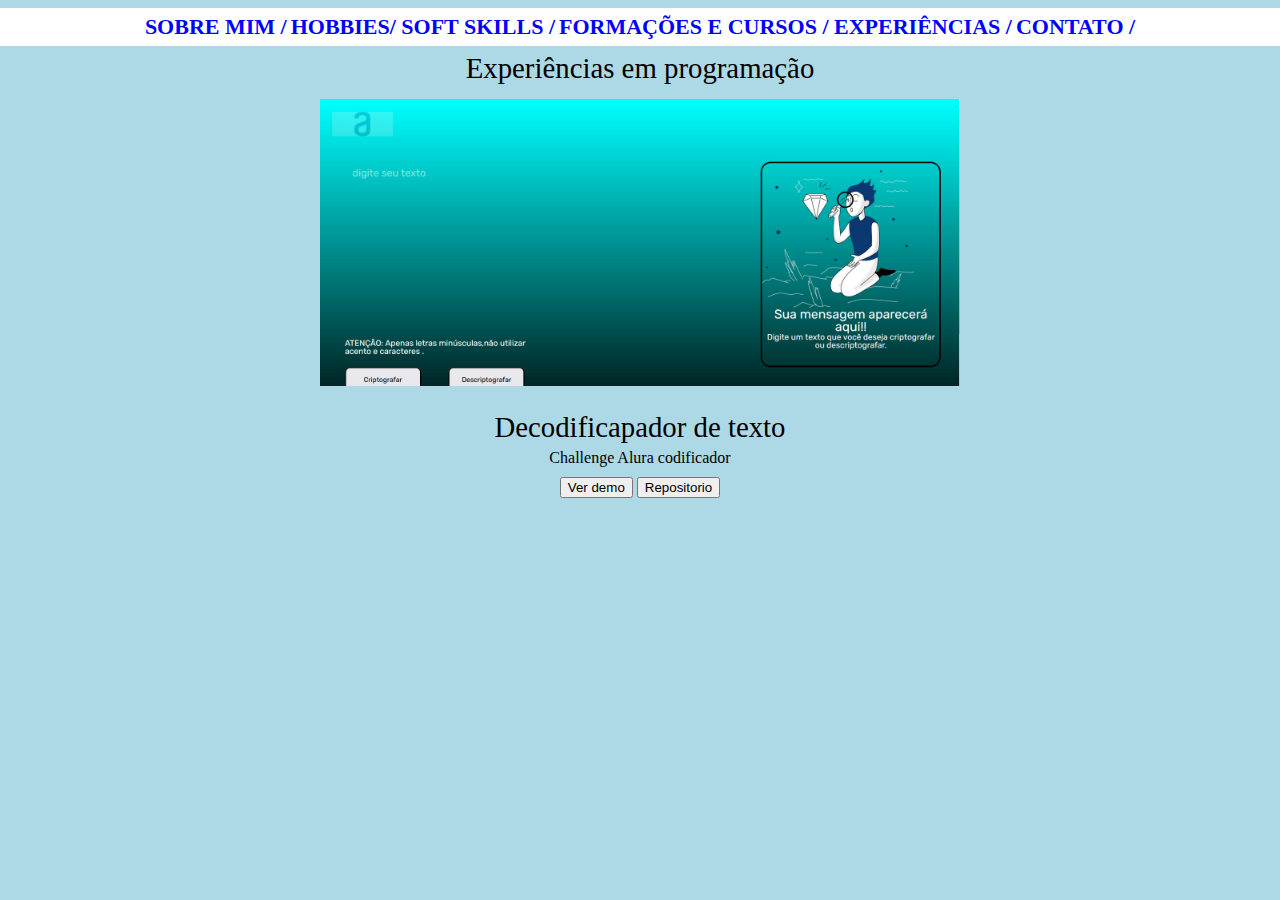
<file: index__experiencia.html>
<!DOCTYPE html>
	<hmtl lang="pt-br">

		<head>
			<meta charset="UTF-8">
			<meta name="viewport" content="width=device-width">
			<title>Experiências</title>

			<link rel= "stylesheet" href="reset.css">
			<link rel= "stylesheet" href="experiencia-style.css">
		 


		</head>

		<body>

			<header class="titulo"> 

				<nav>

					<ul>

						<li><a href="index.html"> Sobre Mim /</a></li>
						<li><a href="index__hobbies.html">Hobbies/ </a></li>
						<li><a href="index__skill.html">Soft Skills /</a></li>
						<li><a href="index__formacao.html"> Formações e Cursos / </a></li>
						<li><a href="index__experiencia.html">Experiências /</a></li>
						<li><a href="index__contato.html"> Contato /</a></li>	

					</ul>

				</nav>


			</header>


				<h1> Experiências em programação </h1> 
			<div class="decodificador">

				<img src="decodificador.jpg" class="imagem-1" alt="imagem de um site de decodificador">

			</div>

				<p class="titulo-1"> Decodificapador de texto </p>
				<p class="alura"> Challenge Alura codificador <p>

				<div class="botao">

					<a href="https://hellencristina2001.github.io/Decodificador/"><button> Ver demo </button></a>

					<a href="https://github.com/HellenCristina2001/Decodificador"><button> Repositorio </button></a>


				</div>


		</body>
		
		</hmtl>
</file>
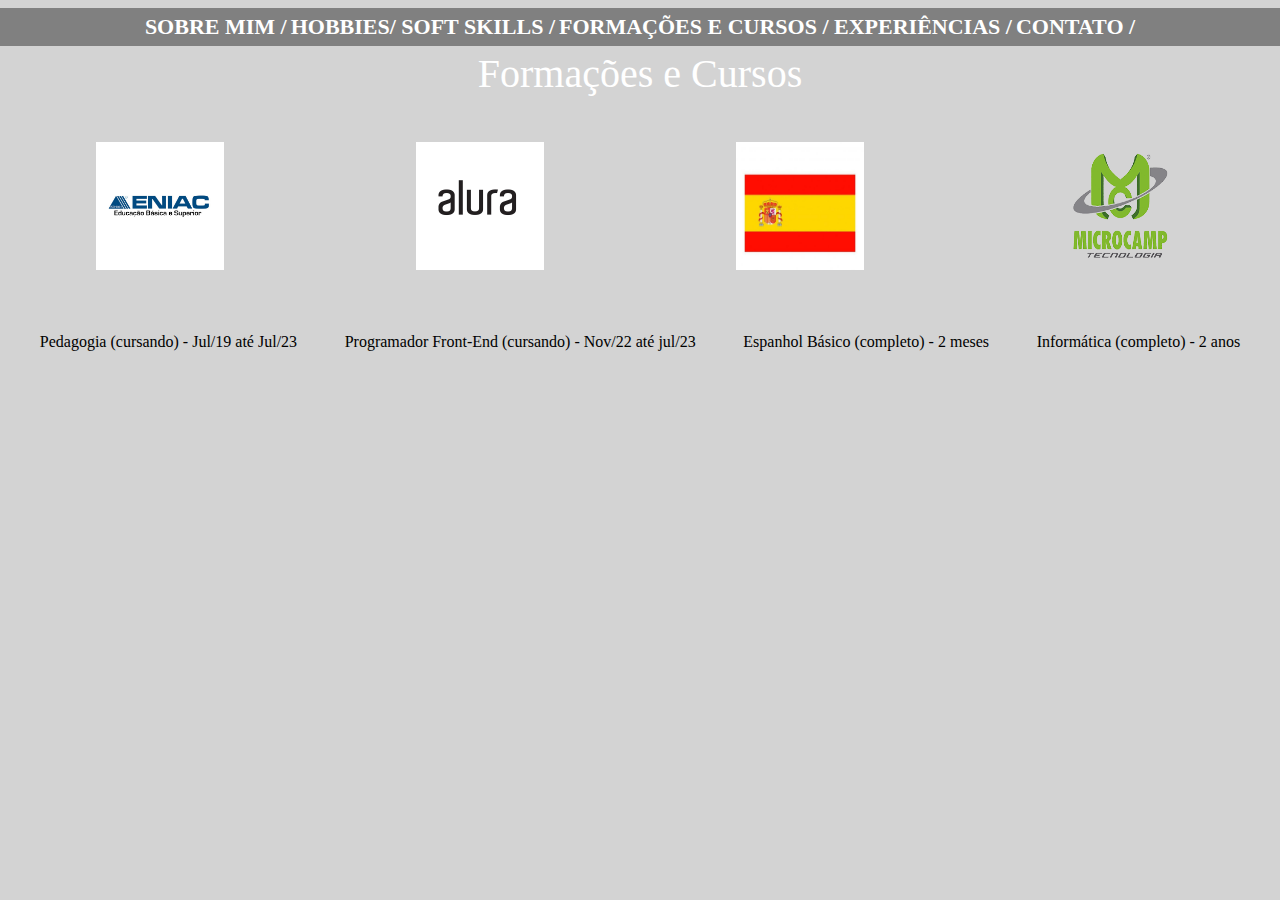
<file: index__formacao.html>
<!DOCTYPE html>
	<hmtl lang="pt-br">

		<head>
			<meta charset="UTF-8">
			<meta name="viewport" content="width=device-width">
			<title>Portfólio-Formaçoes</title>

			<link rel= "stylesheet" href="reset.css">
			<link rel= "stylesheet" href="style-curso.css">
			<link href="https://fonts.googleapis.com/css2?family=PT+Sans&display=swap" rel="stylesheet">


			
		</head>	

		<body>	

		<header>

			<nav>

					<ul>

						<li><a href="index.html"> Sobre Mim /</a></li>
						<li><a href="index__hobbies.html">Hobbies/ </a></li>
						<li><a href="index__skill.html">Soft Skills /</a></li>
						<li><a href="index__formacao.html"> Formações e Cursos / </a></li>
						<li><a href="index__experiencia.html">Experiências /</a></li>
						<li><a href="index__contato.html"> Contato /</a></li>	

					</ul>

				</nav>

		</header>

	
				<h1> Formações e Cursos </h1>
				
			<div class="estudos">

			
				<img src="eniac.jpg" class="imagem-3" alt="Logo universidade Eniac">
				<img src="alura.jpg" class="imagem-3" alt="Logo alura">
				<img src="bandeira.jpg" class="imagem-3" alt="logo representando idioma Espanhol, bandeira Espanha">
				<img src="microcamp.png" class="imagem-3" alt="logo escola de tecnologia">



			</div>


			


				<ol type="a" class="texto-2">

				<li> Pedagogia (cursando) - Jul/19 até Jul/23</li>
				<li> Programador Front-End (cursando) - Nov/22 até jul/23</li>
				<li> Espanhol Básico (completo) - 2 meses </li>
				<li> Informática (completo) - 2 anos </li>

				</ol>

				</hmtl>
			</body>
</file>
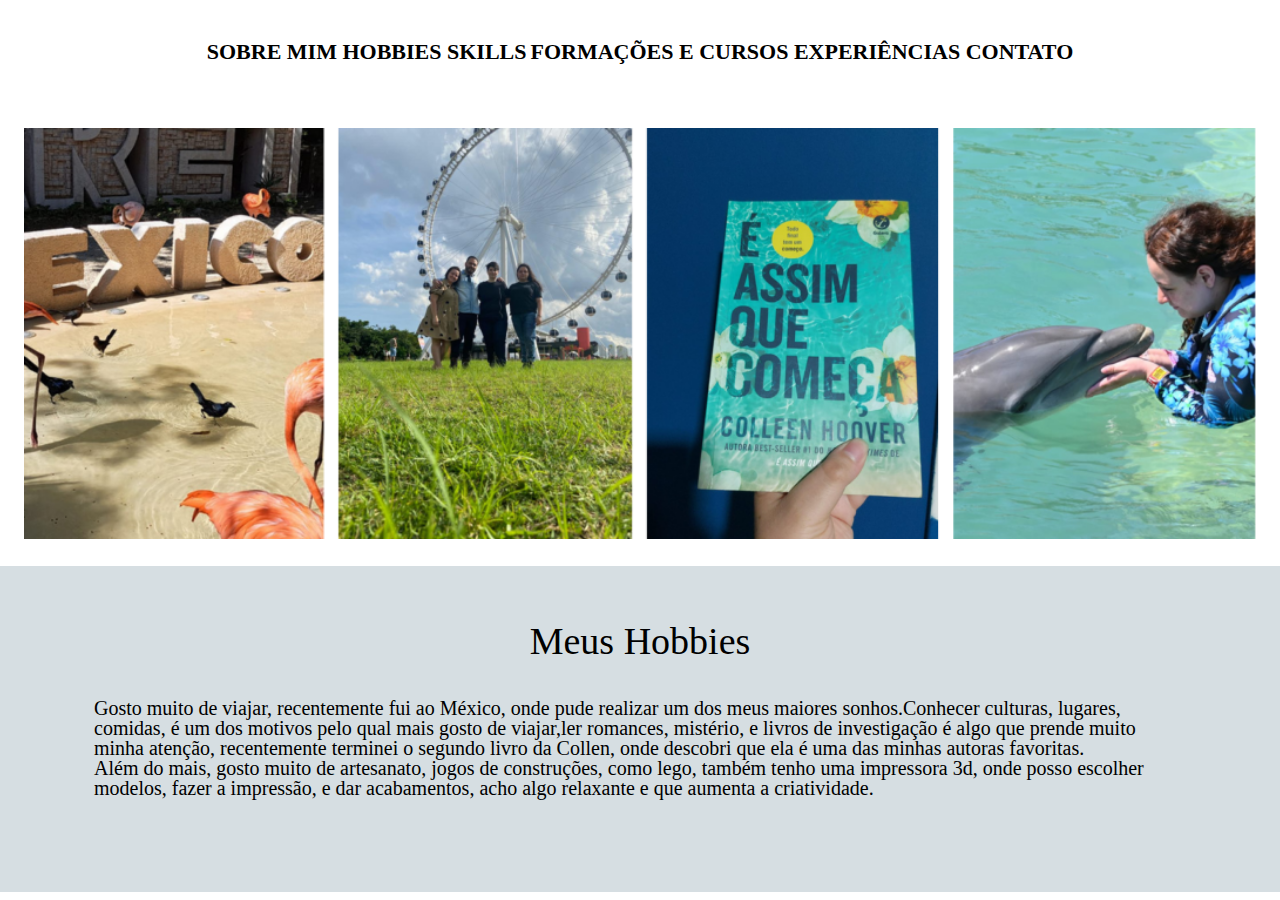
<file: index__hobbies.html>
<!DOCTYPE html>
<hmtl lang="pt-br">
     
    <head>
		<meta charset="UTF-8">
		<meta name="viewport" content="width=device-width">
		<title>Hobbies</title>

		<link rel= "stylesheet" href="reset.css">
		<link rel= "stylesheet" href="style__hobbies.css">
		<link href="https://fonts.googleapis.com/css2?family=PT+Sans&display=swap" rel="stylesheet">


		</head>

		<body>

			<header>

				<nav>

					<ul>

						<li><a href="index.html"> Sobre Mim </a></li>
						<li><a href="index__hobbies.html">Hobbies </a></li>
						<li><a href="index__skill.html">Skills</a></li>
						<li><a href="index__formacao.html"> Formações e Cursos  </a></li>
						<li><a href="index__experiencia.html">Experiências </a></li>
						<li><a href="index__contato.html"> Contato</a></li>	

					</ul>

				</nav>

				


			</header>
				
				<div class="imagem">

					<img src="header1.png" class="fotos">

				</div>	
				<div class="textos">

					<h1 class="titulo"> Meus Hobbies</h1>

					<p class="hobbies"> Gosto muito de viajar, recentemente fui ao México, onde pude realizar um dos meus maiores sonhos.Conhecer culturas, lugares, comidas, é um dos motivos pelo qual mais gosto de viajar,ler romances, mistério, e livros de investigação é algo que prende muito minha atenção, recentemente terminei o segundo livro da Collen, onde descobri que ela é uma das minhas autoras favoritas.<br>
					Além do mais, gosto muito de artesanato, jogos de construções, como lego, também tenho uma impressora 3d, onde posso escolher modelos, fazer a impressão, e dar acabamentos, acho algo relaxante e que aumenta a criatividade.</p>


				</div>




			</body>


		</html>
</file>
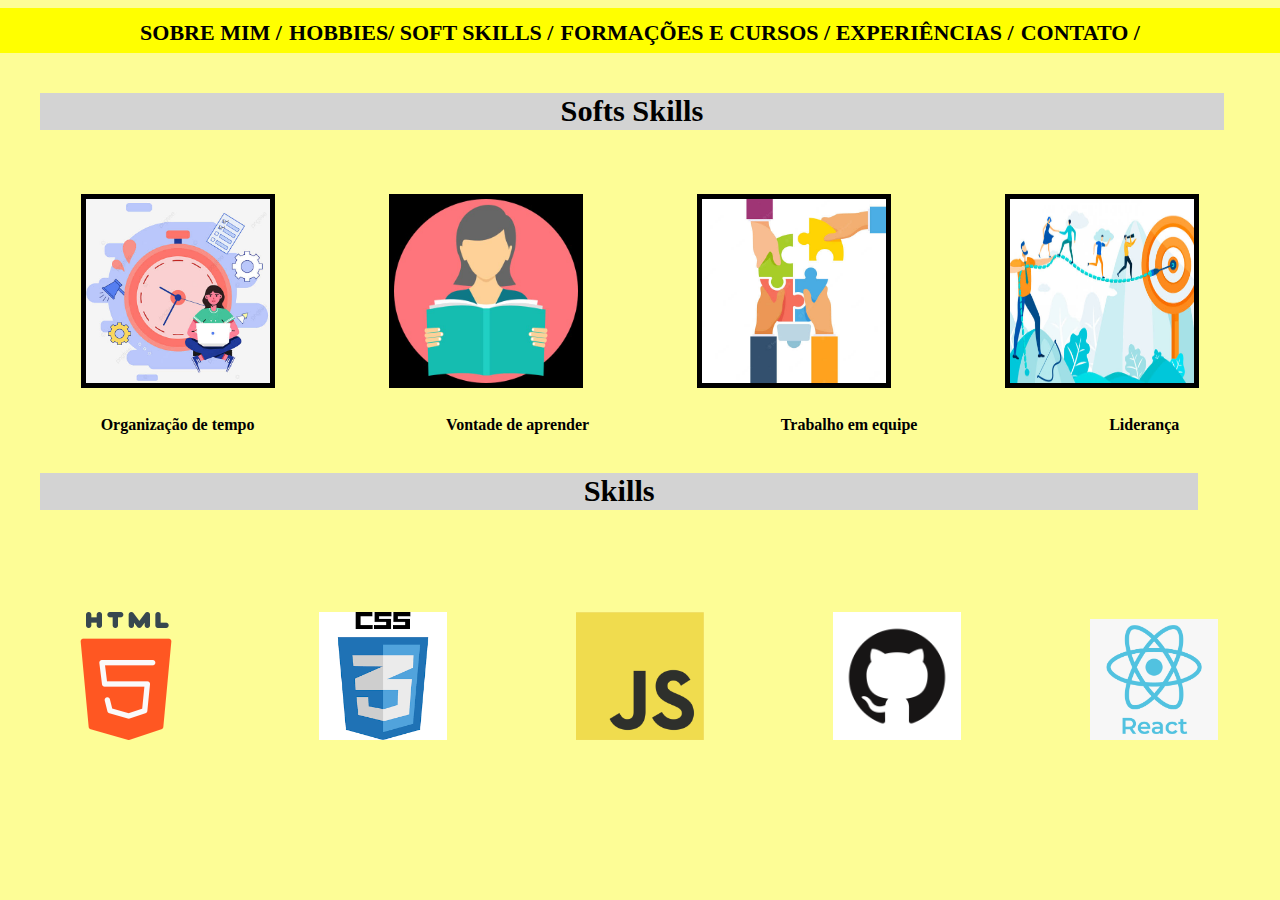
<file: index__skill.html>
<!DOCTYPE html>
	<hmtl lang="pt-br">

		<head>
			<meta charset="UTF-8">
			<meta name="viewport" content="width=device-width">
			<title>Skills</title>

			<link rel= "stylesheet" href="reset.css">
			<link rel= "stylesheet" href="style3.css">
		 


		</head>

		<body>

			<header class="cabecalho"> 

				<nav>

					<ul>

						<li><a href="index.html"> Sobre Mim /</a></li>
						<li><a href="index__hobbies.html">Hobbies/ </a></li>
						<li><a href="index__skill.html">Soft Skills /</a></li>
						<li><a href="index__formacao.html"> Formações e Cursos / </a></li>
						<li><a href="index__experiencia.html">Experiências /</a></li>
						<li><a href="index__contato.html"> Contato /</a></li>	

					</ul>

				</nav>

			</header>

				<div class="titulo">

					<h1> Softs Skills </h1>

				</div>
			<div class="container">

				<img src="organizaçao.jpg" class="imagem" alt="menina centada mexendo no computador">
				<img src="vontade de aprender.jpg" class="imagem" alt="menina estudando">
				<img src="trabalho em equipe.jpg" class="imagem" alt="mãos juntas, motando um quebra cabeça."> 
				<img src="liderança.jpg" class="imagem" alt=" um chefe segurando uma corda enquanto sua equipe passa por ela"> 

			</div>

			<div class="lista">

				<ol type="a" class="textos">

				<li> Organização de tempo </li>
				<li>Vontade de aprender </li>
				<li>Trabalho em equipe </li>
				<li>Liderança </li>

				</ol>

		 

			</div>

				<div class="base">

					<h2> Skills <h2>

				</div>	

					<img src="html-5.png" class="imagem-2" alt="logo html ">
					<img src="css.png" class="imagem-2" alt="logo css">
					<img src="java.png" class="imagem-2" alt="logo javascript"> 
					<img src="GitHub.png" class="imagem-2" alt=" logo git"> 
					<img src="react.png" class="imagem-2" alt="logo react">


			

		</body>


	</hmtl>
</file>
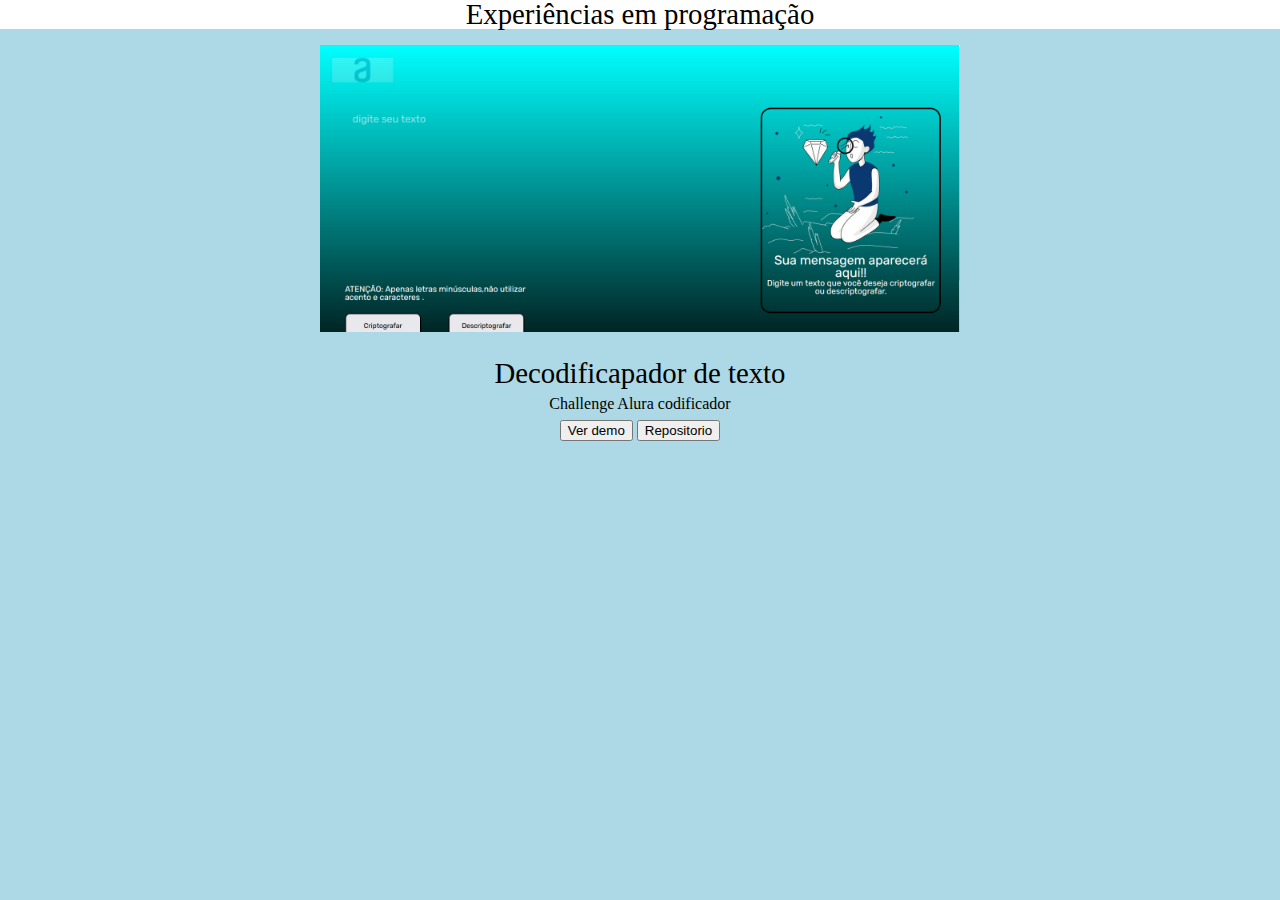
<file: Portfolio/experiencia.html>
<!DOCTYPE html>
	<hmtl lang="pt-br">

		<head>
			<meta charset="UTF-8">
			<meta name="viewport" content="width=device-width">
			<title>Experiências</title>

			<link rel= "stylesheet" href="reset.css">
			<link rel= "stylesheet" href="experiencia-style.css">
		 


		</head>

		<body>

			<header class="titulo"> 

				<h1> Experiências em programação </h1> 

			</header>



			<div class="decodificador">

				<img src="decodificador.jpg" class="imagem-1" alt="imagem de um site de decodificador">

			</div>

			<p class="titulo-1"> Decodificapador de texto </p>
			<p class="alura"> Challenge Alura codificador <p>

				<div class="botao">

					<a href="https://hellencristina2001.github.io/Decodificador/"><button> Ver demo </button></a>

					<a href="https://github.com/HellenCristina2001/Decodificador"><button> Repositorio </button></a>


				</div>


		</body>
		
		</hmtl>
</file>
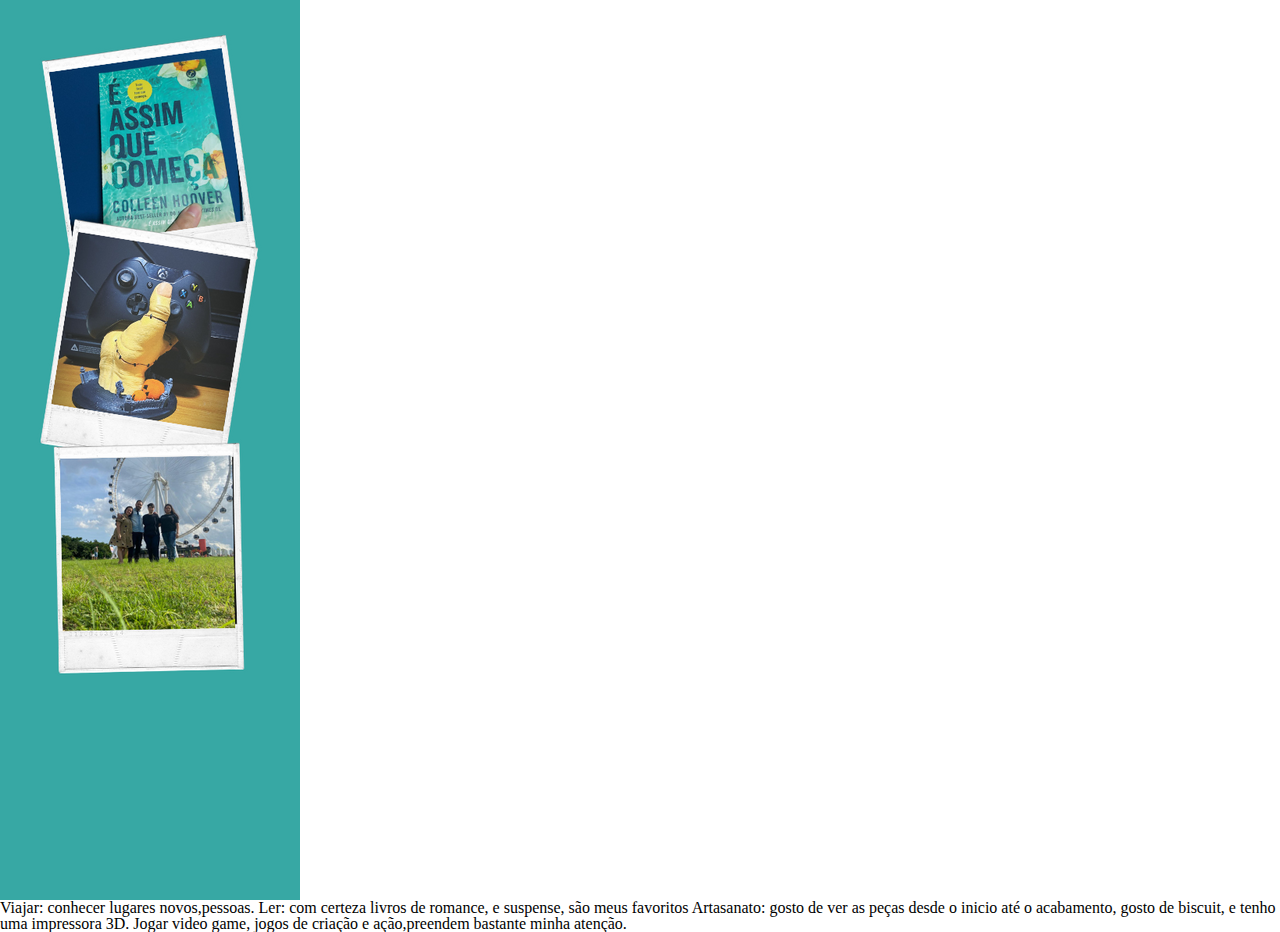
<file: Portfolio/hobbies.html>
<!DOCTYPE html>
<hmtl lang="pt-br">
     
    <head>
		<meta charset="UTF-8">
		<meta name="viewport" content="width=device-width">
		<title>Hobbies</title>

		<link rel= "stylesheet" href="reset.css">
		<link rel= "stylesheet" href="style2.css">
		<link href="https://fonts.googleapis.com/css2?family=PT+Sans&display=swap" rel="stylesheet">


		</head>

		<body>

			<div class="container">

			<img src="fotos.png" class="imagem-container" alt="uma foto de perfil, cabelo preto, cacheado, olhos castanhos, sorriso de aparelho">


			</div>

				<div class="textos">

				<p>Viajar: conhecer lugares novos,pessoas.
				Ler: com certeza livros de romance, e suspense, são meus favoritos
				Artasanato: gosto de ver as peças desde o inicio até o acabamento, gosto de biscuit, e tenho uma impressora 3D.
				Jogar video game, jogos de criação e ação,preendem bastante minha atenção.
				</p>

				</div>

			

		 

		

			</body>


		</html>
</file>
<file: experiencia-style.css>
body {

	background-color: lightblue;
}

.titulo {

	background-color: white;
	width: 100%;
}

nav > ul > li{

	display: inline;
	text-align: center;

	
	
}

ul {

	background-color: transparent;
	border-radius: 18px;
	margin: 0.5rem;
	padding: 0.5rem;
	text-align: center;


}



 a {

 	width: 80%;
	text-transform: uppercase;
	color: blue;
	font-weight: bold;
	font-size: 22px;
    text-decoration: none;

}


a:hover {
		color: black;
		text-decoration: underline;
}

h1{

	font-size: 1.8rem;
	text-align: center;
}

.imagem-1 {


	width: 90%;
	margin: 1.0rem;
}

.titulo-1 {

	text-align: center;
	margin: 0.9rem;
	font-size: 1.8rem;
}

.alura {

	text-align: center;
	margin: 0.5rem;
}

.botao {

	text-align: center;
}



@media screen and (min-width: 1200px) {

h1{

	font-size: 1.8rem;
	text-align: center;
}

.decodificador {

	text-align: center;
}

.imagem-1 {


	width: 50%;
}


.titulo-1 {

	text-align: center;
	margin: 0.5rem;
	font-size: 1.5;

}
.alura {

	text-align: center;
	margin: 0.5rem;
}

.botao {

	text-align: center;
	
}




}
</file>
<file: style-curso.css>
body {

	background-color: #D3D3D3 ;
}

header {

	width: 100%;
	background: grey;
}

nav > ul > li{

	display: inline;
	text-align: center;

	
	
}

ul {

	background-color: transparent;
	border-radius: 18px;
	margin: 0.5rem;
	padding: 0.5rem;
	text-align: center;


}



 a {

 	width: 80%;
	text-transform: uppercase;
	color: white;
	font-weight: bold;
	font-size: 22px;
    text-decoration: none;

}


a:hover {
		color: white;
		text-decoration: underline;
}

h1 {

	font-size: 2.5rem;
	text-align: center;
	color: white;
}

.estudos {

	display: flex;
	justify-content: space-around;
	flex-direction: row;

}

.imagem-3 {

	width: 14%;
	margin: 1.0rem;
	

}	

.textos {

	display: flex;
}

.texto-2 {

	display: flex;
	justify-content: space-around;
	margin: 1.0rem;


}


@media screen and (min-width: 1200px) {

header {

	width: 100%;
	background: grey;
}



h1 {

	font-size: 2.5rem;
	text-align: center;
	color: white;
}

.estudos {

	display: flex;
	justify-content: space-around;
	flex-direction: row;

}


.imagem-3 {

	width: 10%;
	margin: 3.0rem;


}

.textos {

	display: flex;
}

.texto-2 {

	display: flex;
	justify-content: space-around;


}

}
</file>
<file: style__hobbies.css>
header {

	display: flex;
	justify-content: space-around;
	padding: 25px;
}

.fotos {

	width: 100%;

}

nav > ul > li{

	display: inline;
	text-align: center;

	
	
}

ul {

	background-color: transparent;
	border-radius: 18px;
	margin: 0.5rem;
	padding: 0.5rem;
	text-align: center;


}



 a {

 	width: 80%;
	text-transform: uppercase;
	color: black;
	font-weight: bold;
	font-size: 22px;
    text-decoration: none;

}


a:hover {
		color: black;
		text-decoration: underline;
}

.imagem {

	padding: 1.5rem;
}

.textos{

	background-color: #D6DEE2;

}

.titulo {

	text-align: center;
	font-size: 38px;
}


.hobbies {

	font-size: 20px;
	padding: 19px;
	margin: 19px;
}

@media screen and (min-width: 1200px)  {

header {

	display: flex;
	justify-content: space-around;
	padding: 25px;
}

nav > ul > li{

	display: inline;
	text-align: center;

	
	
}

ul {

	background-color: transparent;
	border-radius: 18px;
	margin: 0.5rem;
	padding: 0.5rem;
	text-align: center;


}



 a {

 	width: 80%;
	text-transform: uppercase;
	color: black;
	font-weight: bold;
	font-size: 22px;
    text-decoration: none;

}


a:hover {
		color: black;
		text-decoration: underline;
}

.imagem {

	padding: 1.5rem;
}

.textos{

	background-color: #D6DEE2;
	padding: 3.5rem;
}

.titulo {

	text-align: center;
	font-size: 38px;
}


.hobbies {

	font-size: 20px;
	padding: 19px;
	margin: 19px;
}
</file>
<file: style3.css>
body{

	background-color: #FDFD96;
}
.cabecalho {

	background: yellow;
	text-align: center;
	font-size: 1.8rem;
}

nav > ul > li{

	display: inline;
	text-align: center;

	
	
}

ul {

	background-color: transparent;
	border-radius: 18px;
	margin: 0.5rem;
	padding: 0.5rem;
	text-align: center;


}



 a {

 	width: 80%;
	text-transform: uppercase;
	color: black;
	font-weight: bold;
	font-size: 22px;
    text-decoration: none;

}


a:hover {
		color: purple;
		text-decoration: underline;
}

.titulo {

	padding: 0.2rem;
	margin: 2.5rem;
	width: 72%;
	background: #D3D3D3 ;
	text-align: center;
	font-size: 1.4rem;
	
}

h1{

	font-size: 1.9rem;
	font-weight: bold;
}
.container {

	display: flex;
	justify-content: space-between;
	padding: 1.5rem;


}

.imagem {

	width: 15%;
	border: 5px solid black;


}

.textos {

	display: flex;
	justify-content: space-around;

}

.lista {

	font-size: clamp(0.7em, 0.7em + 1vw, 1.5em);
	font-weight: bold;
	margin: 0.3rem;

}
 
 .imagem-2 {

	width: 10%;
	margin: 0.9rem;

}

.base {

	padding: 0.2rem;
	margin: 2.5rem;
	width: 72%;
	background: #D3D3D3 ;
	text-align: center;
	font-size: 1.4rem;
}

h2 {

	font-size: 1.9rem;
	font-weight: bold;

}


@media screen and (min-width: 1200px) {


.cabecalho {

	background: yellow;
	text-align: center;
	font-size: 1.8rem;
}

.container {

	display: flex;
	justify-content: space-around;
	padding: 1.5rem;


}

.titulo {

	padding: 0.2rem;
	margin: 2.5rem;
	width: 92%;
	background: #D3D3D3 ;
	text-align: center;
	font-size: 1.4rem;
	
}

h1{

	font-size: 1.9rem;
	font-weight: bold;	
}
.imagem {

	width: 15%;
	border: 5px solid black;


}

.textos {

	display: flex;
	justify-content: space-around;


}

.lista {

	font-size: 1.0rem;
	font-weight: bold

}

.imagem-2 {

	width: 10%;
	margin: 3.9rem;
}

.base {

	padding: 0.2rem;
	margin: 2.5rem;
	width: 90%;
	background: #D3D3D3 ;
	text-align: center;
	font-size: 1.4rem;
}

h2 {

	font-size: 1.9rem;
	font-weight: bold;

}

}
</file>
<file: Portfolio/experiencia-style.css>
body {

	background-color: lightblue;
}

.titulo {

	background-color: white;
	width: 100%;
}

h1{

	font-size: 1.8rem;
	text-align: center;
}

.imagem-1 {


	width: 90%;
	margin: 1.0rem;
}

.titulo-1 {

	text-align: center;
	margin: 0.9rem;
	font-size: 1.8rem;
}

.alura {

	text-align: center;
	margin: 0.5rem;
}

.botao {

	text-align: center;
}



@media screen and (min-width: 1200px) {

h1{

	font-size: 1.8rem;
	text-align: center;
}

.decodificador {

	text-align: center;
}

.imagem-1 {


	width: 50%;
}


.titulo-1 {

	text-align: center;
	margin: 0.5rem;
	font-size: 1.5;

}
.alura {

	text-align: center;
	margin: 0.5rem;
}

.botao {

	text-align: center;
	
}




}
</file>
<file: Portfolio/style2.css>
.container {

	display: flex;
}


.texto {

	float: left;

}
</file>
